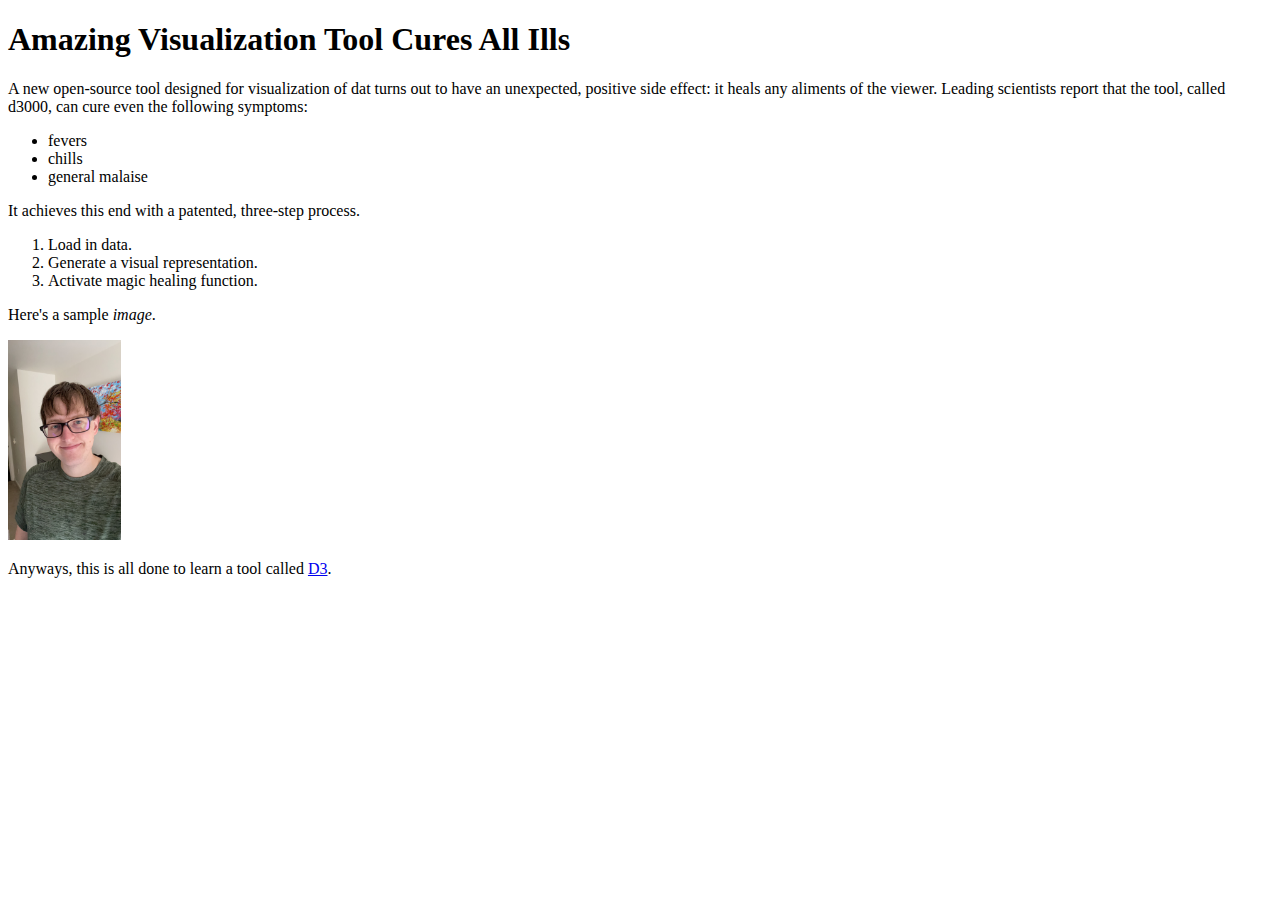
<file: index.html>
<!doctype html>
<html>
    <head>
        <title>Sample Page</title>
    </head>
    <body>
        <h1>Amazing Visualization Tool Cures All Ills</h1>
        <p>A new open-source tool designed for visualization of dat turns out to have an unexpected, positive side effect: it heals any aliments of the viewer. Leading scientists report that the tool, called d3000, can cure even the following symptoms:</p>
        <ul>
            <li>fevers</li>
            <li>chills</li>
            <li>general malaise</li>
        </ul>
        <p>It achieves this end with a patented, three-step process.</p>
        <ol>
            <li>Load in data.</li>
            <li>Generate a visual representation.</li>
            <li>Activate magic healing function.</li>
        </ol>
        <p> Here's a sample <em>image</em>.</p>
        <!-- Not really sure why I picked this image -->
        <img height=200px src="./sample.jpg"/ alt="A nice picture of me to pass the time.">
        <p>Anyways, this is all done to learn a tool called <a href="http://d3js.org">D3</a>.</p>
    </body>
</html>
</file>
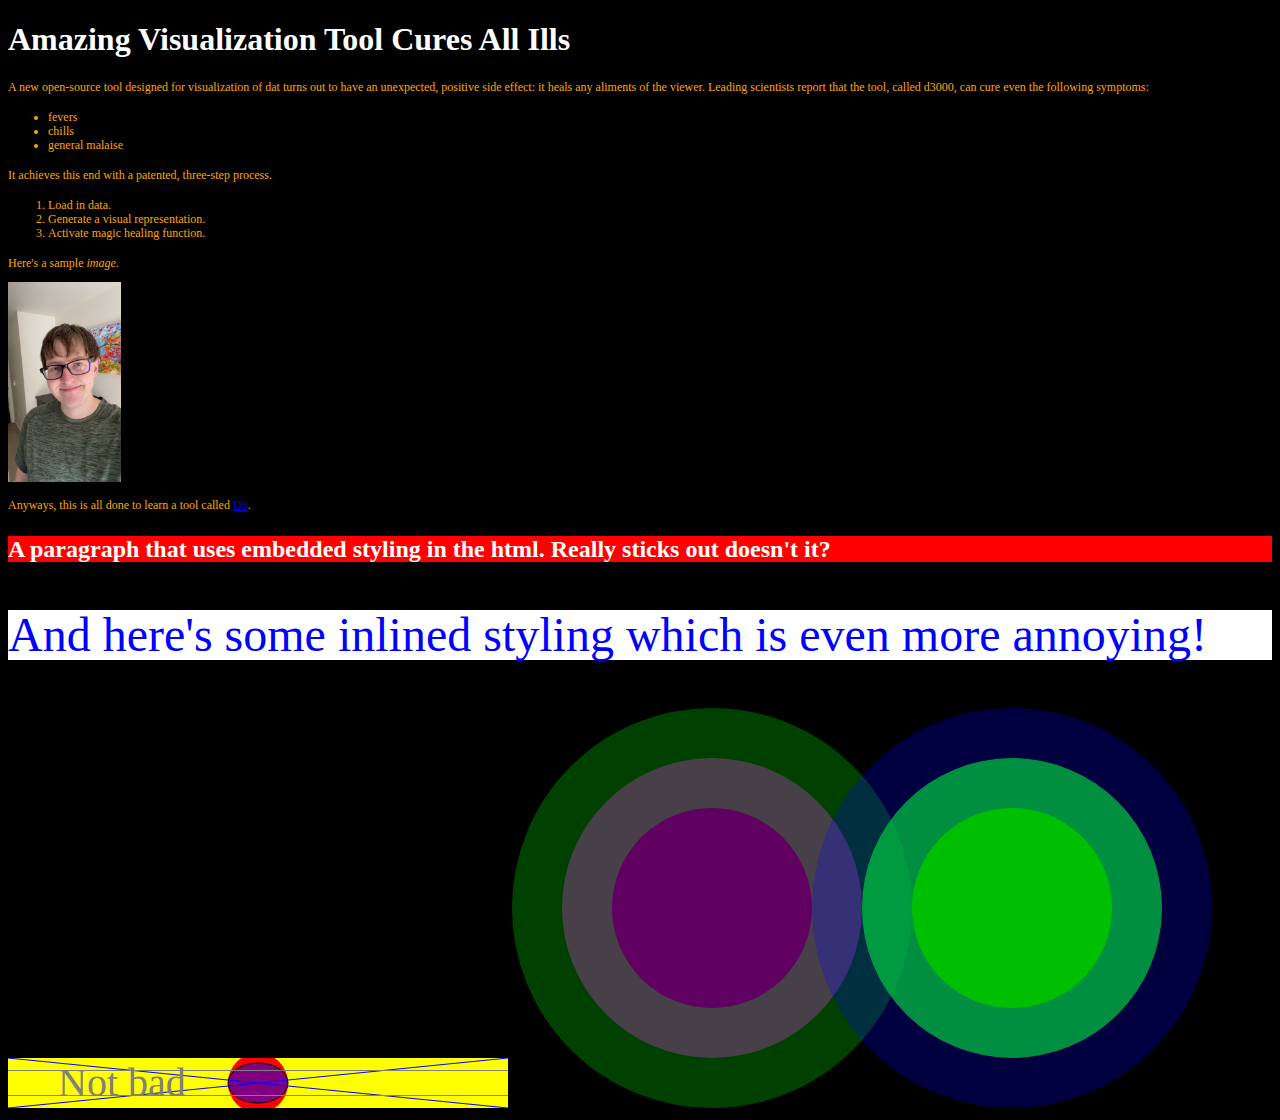
<file: ch3/index.html>
<!doctype html>
<html>
    <head>
        <title>Sample Page</title>

        <link rel="stylesheet" href="style.css"/>
        <style type="text/css">
            #test {
                font-size: 24px;
                font-weight: bold;
                background-color: red;
                line-height: 26px;
                color: white;
            }
        </style>

        <script type="text/javascript" src="myscript.js"></script>
        <script type="text/javascript">
            console.log("This is an embedded script in an html file.\n");
        </script>
    </head>
    <body>
        <h1>Amazing Visualization Tool Cures All Ills</h1>
        <p>A new open-source tool designed for visualization of dat turns out to have an unexpected, positive side effect: it heals any aliments of the viewer. Leading scientists report that the tool, called d3000, can cure even the following symptoms:</p>
        <ul>
            <li>fevers</li>
            <li>chills</li>
            <li>general malaise</li>
        </ul>
        <p>It achieves this end with a patented, three-step process.</p>
        <ol>
            <li>Load in data.</li>
            <li>Generate a visual representation.</li>
            <li>Activate magic healing function.</li>
        </ol>
        <p> Here's a sample <em>image</em>.</p>
        <!-- Not really sure why I picked this image -->
        <img height=200px src="./sample.jpg"/ alt="A nice picture of me to pass the time.">
        <p>Anyways, this is all done to learn a tool called <a href="http://d3js.org">D3</a>.</p>
        <p id="test">A paragraph that uses embedded styling in the html. Really sticks out doesn't it?</p>
        <p style="color: blue; font-size: 48px; fontstyle: italic; line-height: 50px; background-color: white">And here's some inlined styling which is even more annoying!</p>

        <svg width="500" height="50">
            <rect x="0" y="0" height="50" width="500" fill="yellow"/>
            <circle cx="250" cy="25" r="30" fill="red"/>
            <ellipse cx="250" cy="25" rx="30" ry="20" fill="purple" stroke="black"/>
            <line x1="0" y1="0" x2="500" y2="50" stroke="blue"/>
            <line x1="0" y1="50" x2="500" y2="0" stroke="blue"/>
            <text x="50" y="37.5" font-family="serif" font-size="40" fill="grey">Not bad</text>
            <line x1="0" y1="12.5" x2="500" y2="12.5" stroke="grey"/>
            <line x1="0" y1="37.5" x2="500" y2="37.5" stroke="grey"/>
        </svg>

        <svg width="700" height="400">
            <circle r="150" cx="200" cy="200" fill="rgba(128, 0, 128, 0.75)" stroke="rgba(0, 255, 0, 0.25)" stroke-width="100"/>
            <circle r="150" cx="500" cy="200" fill="rgba(0, 255, 0, 0.75)" stroke="rgba(0, 0, 255, 0.25)" stroke-width="100"/>
        </svg>
    </body>
</html>
</file>
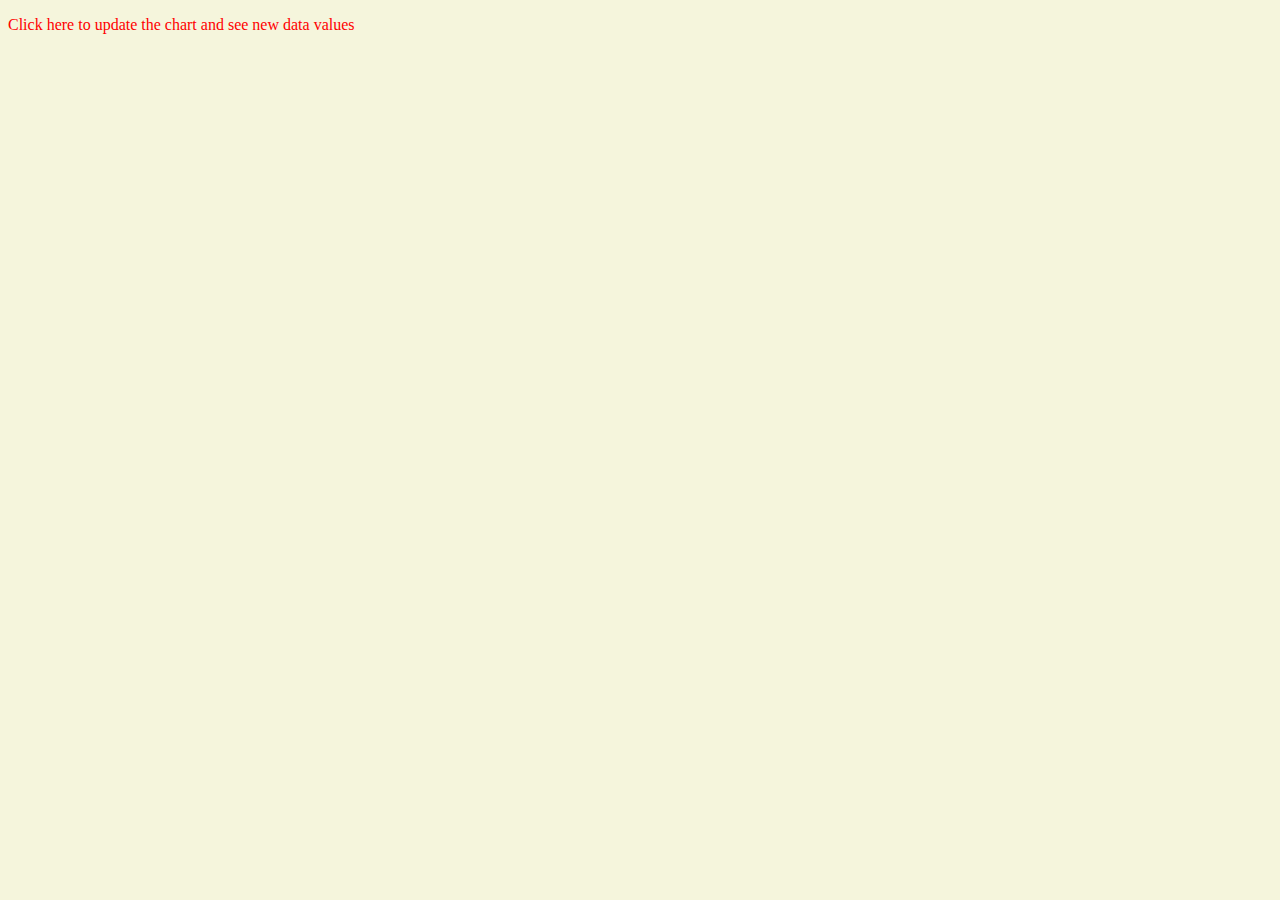
<file: ch9/index.html>
<!doctype html>
<html lang="en">
    <head>
        <meta charset="utf-8">
        <title>D3 Page Template</title>
        <script type="text/javascript" src="d3.js"></script>
        <link rel="stylesheet" href="./style.css">
    </head>
    <body>
        <p style="color: red">Click here to update the chart and see new data values<p>
        <script type="text/javascript" scr="script.js"></script>
        <script type="text/javascript">
            var randomInt = (max => Math.floor(Math.random() * max));
            var dataset = [ 5, 10, 13, 19, 21, 25, 22, 18, 15, 13,
                           11, 12, 15, 20, 18, 17, 16, 18, 23, 25];

            var maxBar = 50
            var margin = {top: 20, right: 20, bottom: 20, left: 30};

            var svgW = 600;
            var svgH = 250;

            var xScale = d3.scaleBand()
                           .domain(d3.range(dataset.length))
                           .rangeRound([0, svgW])
                        // .round(true) // Can use this alon with a normal range instead of "rangeRound" above.
                           .paddingInner(0.05); // 5% of bar width will be used for padding

            var yScale = d3.scaleLinear()
                           .domain([0, d3.max(dataset)])
                           .range([0, svgH]);

            var colorScale = d3.scaleLinear()
                               .domain([0, maxBar])
                               .range([0,256]);

            var svg = d3.select("body")
                        .append("svg")
                        .attr("class", "bars")
                        .attr("width", svgW + margin.left + margin.right)
                        .attr("height", svgH + margin.top + margin.bottom)
                        .append("g")
                        .attr("transform", "translate(" + margin.left + "," + margin.top + ")");

            svg.selectAll("rect")
               .data(dataset)
               .enter()
               .append("rect")
               .attr("x", (_,i) => xScale(i))
               .attr("y", d => svgH - yScale(d))
               .attr("width", xScale.bandwidth())
               .attr("height", yScale)
               .attr("fill", d => "rgb(0,0," + Math.round(colorScale(d)) + ")");

            svg.selectAll("text")
               .data(dataset)
               .enter()
               .append("text")
               .text(d => d)
               .attr("text-anchor", "middle")
               .attr("x", (_, i) => xScale(i) + xScale.bandwidth() / 2)
               .attr("y", d => svgH - yScale(d) + 14)
               .attr("font-family", "sans-serif")
               .attr("font-size", "11px")
               .attr("fill", "white");



            // Scatter plot
            var numScatterPoints = 50;
            var maxScatterVal = 1000
            dataset = Array.from({length: numScatterPoints}, () => [randomInt(maxScatterVal), randomInt(maxScatterVal)]);

            var xScatterScale = d3.scaleLinear()
                           .domain([0, d3.max(dataset, d => d[0])])
                           .range([0, svgW]);

            var yScatterScale = d3.scaleLinear()
                           .domain([0, d3.max(dataset, d => d[1])])
                           .range([svgH, 0]);


            svg = d3.select("body")
                    .append("svg")
                    .attr("height", svgH + margin.top + margin.bottom)
                    .attr("width", svgW + margin.left + margin.right)
                    .attr("class", "scatter")
                    .append("g")
                    .attr("transform", "translate(" + margin.left + "," + margin.top +")");

            svg.append("clipPath")
               .attr("id", "chart-area")
               .append("rect")
               .attr("x", 0)
               .attr("y", 0)
               .attr("width", svgW)
               .attr("height", svgH)

            svg.append("g")
               .attr("id", "circles")
               .attr("clip-path", "url(#chart-area)")
               .selectAll("circle")
               .data(dataset)
               .enter()
               .append("circle")
               .attr("cx", d => xScatterScale(d[0]))
               .attr("cy", d => yScatterScale(d[1]))
               .attr("r", "2");

            // Here are the two ways to create axis
            var axisFormat = d3.format("")
            var xAxis = d3.axisBottom(xScatterScale)
            // .ticks(5)
                          .tickFormat(axisFormat);

            var yAxis = d3.axisLeft()
                          .scale(yScatterScale);

            svg.append("g")
               .attr("class", "x axis")
               .attr("transform", "translate(0," + (svgH) + ")")
               .call(xAxis);

            svg.append("g")
               .attr("class", "y axis")
               .call(yAxis);





            // Bar graph 2
            dataset = Array.from({length: randomInt(10)}, () => randomInt(maxBar));

            var xBarScale = d3.scaleBand()
                           .domain(d3.range(dataset.length))
                           .rangeRound([0, svgW])
                        // .round(true) // Can use this alon with a normal range instead of "rangeRound" above.
                           .paddingInner(0.05); // 5% of bar width will be used for padding

            var yBarScale = d3.scaleLinear()
                           .domain([0, d3.max(dataset)])
                           .range([0, svgH]);

            var colorBarScale = d3.scaleLinear()
                               .domain([0, d3.max(dataset)])
                               .range([0,256]);

            var svg = d3.select("body")
                        .append("svg")
                        .attr("class", "bars2")
                        .attr("width", svgW + margin.left + margin.right)
                        .attr("height", svgH + margin.top + margin.bottom)
                        .append("g")
                        .attr("transform", "translate(" + margin.left + "," + margin.top + ")");

            svg.append("clipPath")
               .attr("id", "bar2GraphArea")
               .append("rect")
               .attr("x", 0)
               .attr("y", 0)
               .attr("width", svgW)
               .attr("height", svgH)


            workspace = svg.append("g")
                           .attr("id", "bar2-rects")
                           .attr("clip-path", "url(#bar2GraphArea)");

            workspace.selectAll("rect")
                     .data(dataset)
                     .enter()
                     .append("rect")
                     .attr("x", (_,i) => xBarScale(i))
                     .attr("y", d => svgH - yBarScale(d))
                     .attr("width", xBarScale.bandwidth())
                     .attr("height", yBarScale)
                     .attr("fill", d => "rgb(0,0," + Math.round(colorScale(d)) + ")");

            workspace.selectAll("text")
                     .data(dataset)
                     .enter()
                     .append("text")
                     .text(d => d)
                     .attr("text-anchor", "middle")
                     .attr("x", (_, i) => xBarScale(i) + xBarScale.bandwidth() / 2)
                     .attr("y", d => svgH - yBarScale(d) + (d <= 3 ? -4 : 14))
                     .attr("fill", d => (d <= 3 ? "black" : "white"))
                     .attr("font-family", "sans-serif")
                     .attr("font-size", "11px");

            // Adding clicking functionality
            d3.select("p")
               .on("click", function() {
                   var maxValue = 50
                   var dataset = Array.from({length: 20}, () => Math.floor(Math.random() * maxValue));
                   var easeType = d3.easeCubicInOut;
                   var delayFun = ((d,i) => i * 50);
                   var dur = 2000;

                   yScale.domain([0, d3.max(dataset)]);

                   d3.selectAll("svg.bars rect")
                     .data(dataset)
                     .transition()
                     .delay(delayFun)
                     .duration(dur)
                     .ease(easeType)
                     .attr("y", d => svgH - yScale(d))
                     .attr("height", yScale)
                     .attr("fill", d => "rgb(0,0," + Math.round(colorScale(d)) + ")");

                   d3.selectAll("svg.bars text")
                      .data(dataset)
                      .transition()
                      .delay(delayFun)
                      .duration(dur)
                      .ease(easeType)
                      .text(d => d)
                      .attr("y", d => svgH - yScale(d) + (d <= 3 ? -4 : 14))
                      .attr("fill", d => (d <= 3 ? "black" : "white"));






                   // Scatter plot
                   dataset = Array.from({length: numScatterPoints}, () => [randomInt(maxScatterVal), randomInt(maxScatterVal)]);

                   xScatterScale.domain([0, d3.max(dataset, d => d[0])]);
                   yScatterScale.domain([0, d3.max(dataset, d => d[1])]);
                   d3.selectAll("svg.scatter circle")
                     .data(dataset)
                     .transition()
                     .duration(500)
                     .attr("fill", "magenta")
                     .attr("r", 7)
                     .transition()
                     .duration(dur)
                     .ease(easeType)
                     .attr("cx", d => xScatterScale(d[0]))
                     .attr("cy", d => yScatterScale(d[1]))
                     .transition()
                     .duration(500)
                     .attr("fill", "black")
                     .attr("r", 2)


                   d3.select(".x.axis")
                     .transition()
                     .delay(500)
                     .duration(dur)
                     .call(xAxis);

                   d3.select(".y.axis")
                     .transition()
                     .delay(500)
                     .duration(dur)
                     .call(yAxis);






                   // Bar2
                   dataset = Array.from({length: randomInt(10) + 1}, () => randomInt(maxBar));

                   xBarScale.domain(d3.range(dataset.length))
                   yBarScale.domain([0, d3.max(dataset)])

                   var bars = d3.select("#bar2-rects")
                            .selectAll("rect")
                            .data(dataset);

                   bars.enter()
                       .append("rect")
                       .attr("x", svgW)
                       .attr("y", d => svgH - yBarScale(d))
                       .attr("width", xBarScale.bandwidth())
                       .attr("height", yBarScale)
                       .attr("fill", d => "rgb(0,0," + Math.round(colorScale(d)) + ")")
                       .merge(bars)
                       .transition()
                       .duration(500)
                       .attr("x", (_, i) => xBarScale(i))
                       .attr("y", d => svgH - yBarScale(d))
                       .attr("width", xBarScale.bandwidth())
                       .attr("height", yBarScale)
                       .attr("fill", d => "rgb(0,0," + Math.round(colorScale(d)) + ")")

                   bars.exit()
                       .transition()
                       .duration(500)
                       .attr("x", svgW*2)
                       .remove();

                   var text = d3.select("#bar2-rects")
                                .selectAll("text")
                                .data(dataset);

                   text.enter()
                       .append("text")
                       .text(d => d)
                       .attr("text-anchor", "middle")
                       .attr("x", svgW)
                       .attr("y", d => svgH - yBarScale(d) + (d <= 3 ? -4 : 14))
                       .attr("fill", d => (d <= 3 ? "black" : "white"))
                       .attr("font-family", "sans-serif")
                       .attr("font-size", "11px")
                       .merge(text)
                       .transition()
                       .duration(500)
                       .text(d => d)
                       .attr("x", (_, i) => xBarScale(i) + xBarScale.bandwidth() / 2)
                       .attr("y", d => svgH - yBarScale(d) + (d <= 3 ? -4 : 14))
                       .attr("fill", d => (d <= 3 ? "black" : "white"))

                   text.exit()
                       .transition()
                       .duration(500)
                       .attr("x", svgW * 2)
                       .remove()

               });
        </script>
    </body>
</html>
</file>
<file: ch3/style.css>
body {
    background-color: black;
    color: white;
}

p,
li {
    font-size: 12px;
    line-height: 14px;
    color: orange;
}
</file>
<file: ch9/style.css>
body {
    background-color: beige;
}

svg {
    border: thin solid black;
}
</file>
